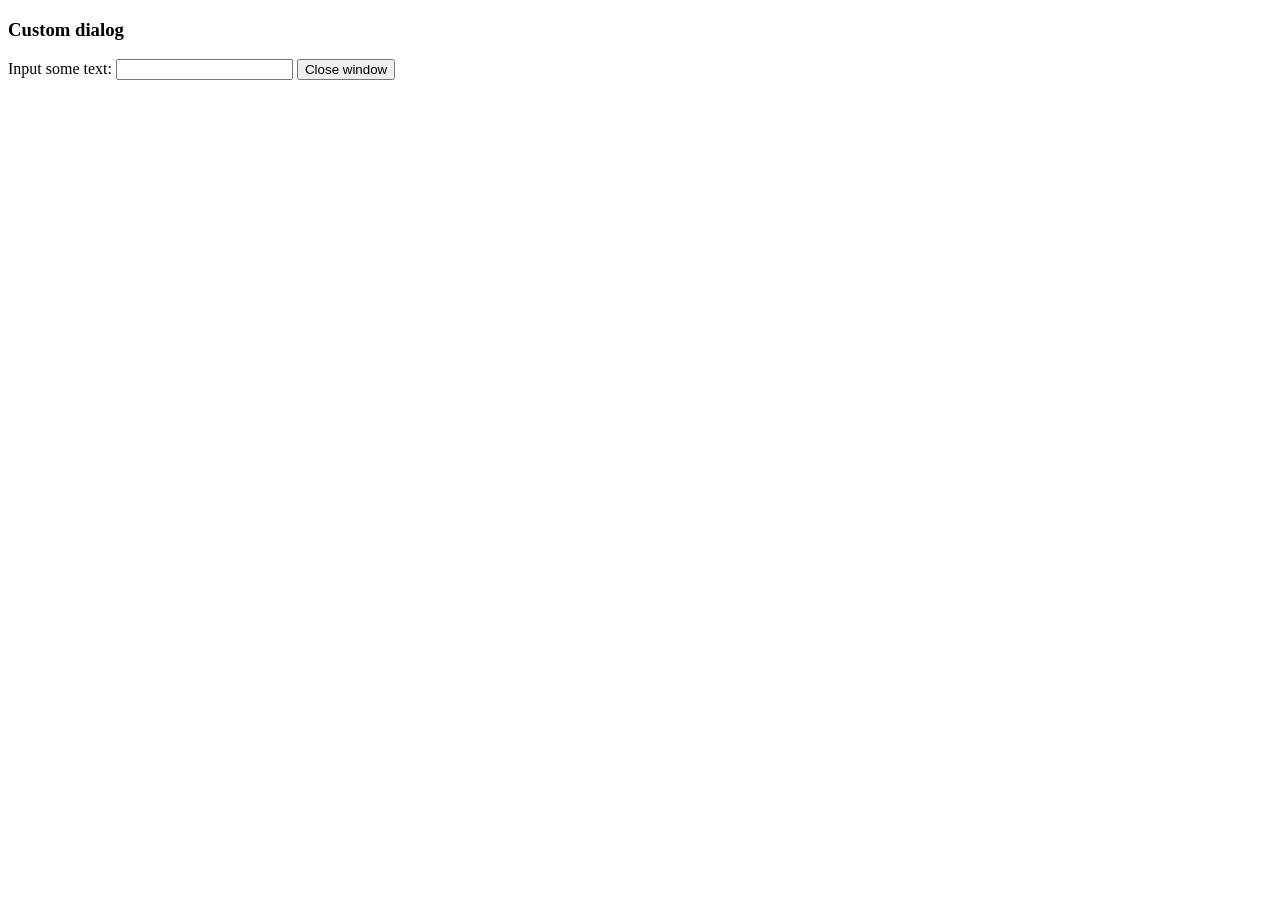
<file: www/static/tinymce/js/tinymce/plugins/example/dialog.html>
<!DOCTYPE html>
<html>
<body>
	<h3>Custom dialog</h3>
	Input some text: <input id="content">
	<button onclick="top.tinymce.activeEditor.windowManager.getWindows()[0].close();">Close window</button>
</body>
</html>
</file>
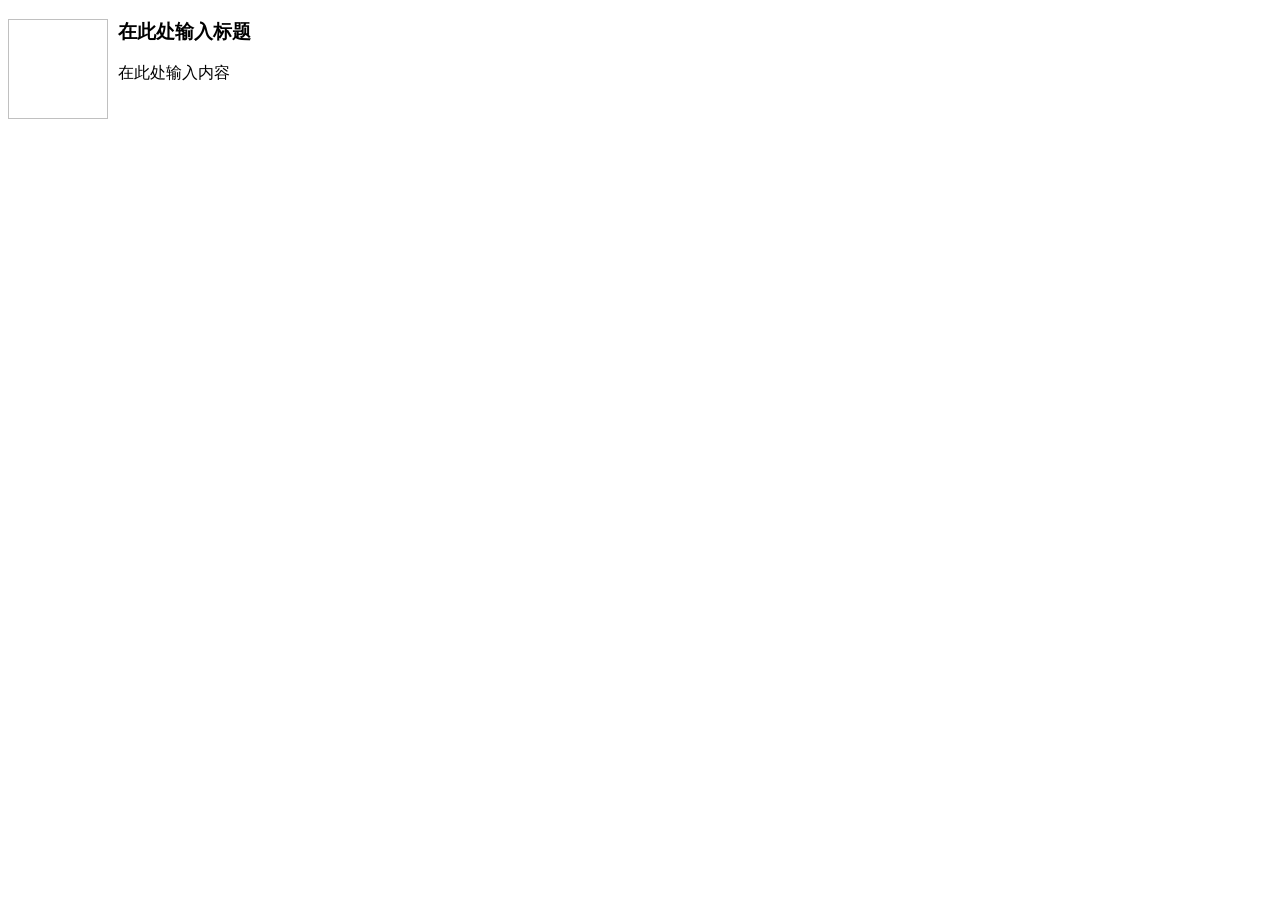
<file: www/static/js/editor/kindeditor-4.1.7/plugins/template/html/1.html>
<!doctype html>
<html>
<head>
	<meta charset="utf-8" />
</head>
<body>
	<h3>
		<img align="left" height="100" style="margin-right: 10px" width="100" />在此处输入标题
	</h3>
	<p>
		在此处输入内容
	</p>
</body>
</html>
</file>
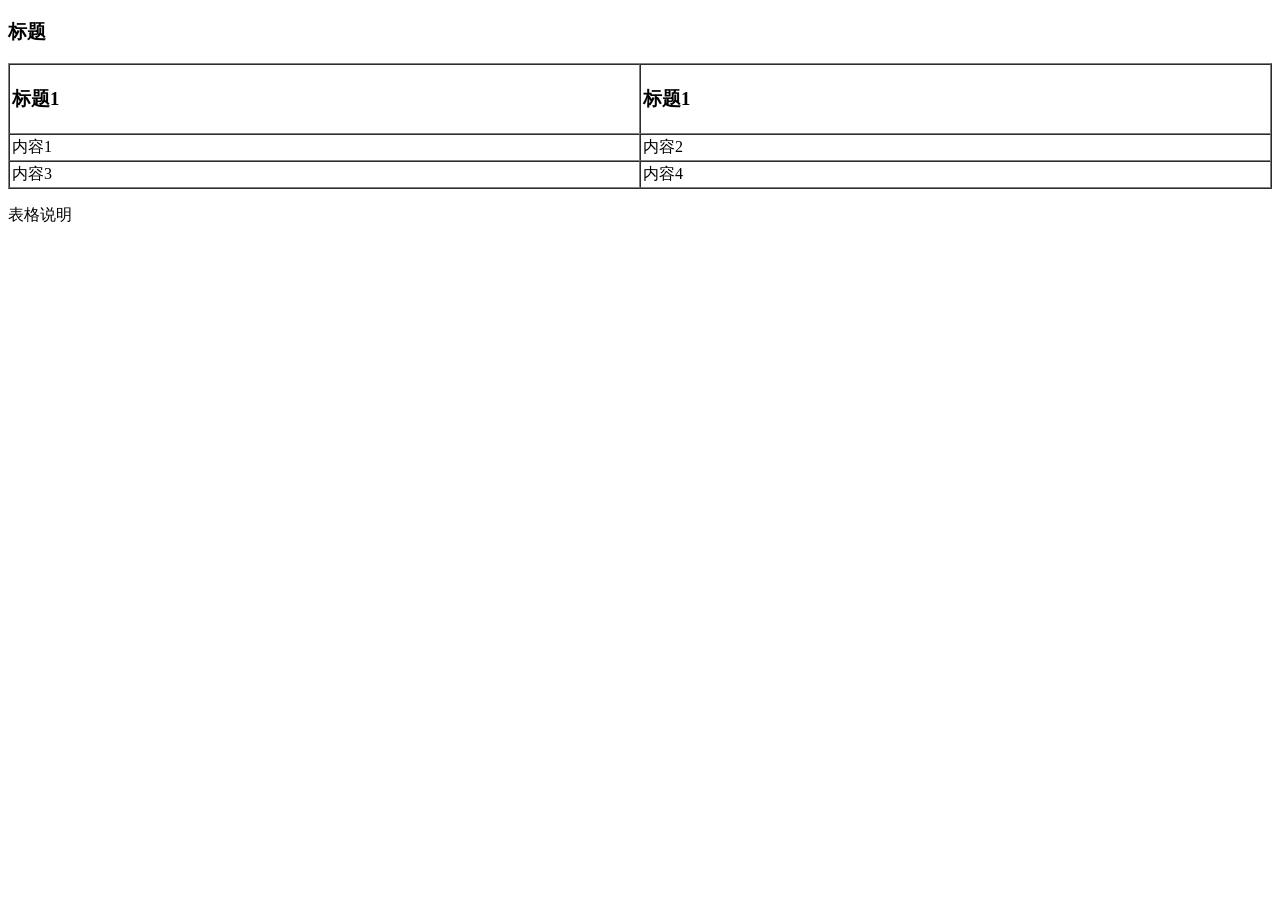
<file: www/static/js/editor/kindeditor-4.1.7/plugins/template/html/2.html>
<!doctype html>
<html>
<head>
	<meta charset="utf-8" />
</head>
<body>
	<h3>
		标题
	</h3>
	<table style="width:100%;" cellpadding="2" cellspacing="0" border="1">
		<tbody>
			<tr>
				<td>
					<h3>标题1</h3>
				</td>
				<td>
					<h3>标题1</h3>
				</td>
			</tr>
			<tr>
				<td>
					内容1
				</td>
				<td>
					内容2
				</td>
			</tr>
			<tr>
				<td>
					内容3
				</td>
				<td>
					内容4
				</td>
			</tr>
		</tbody>
	</table>
	<p>
		表格说明
	</p>
</body>
</html>
</file>
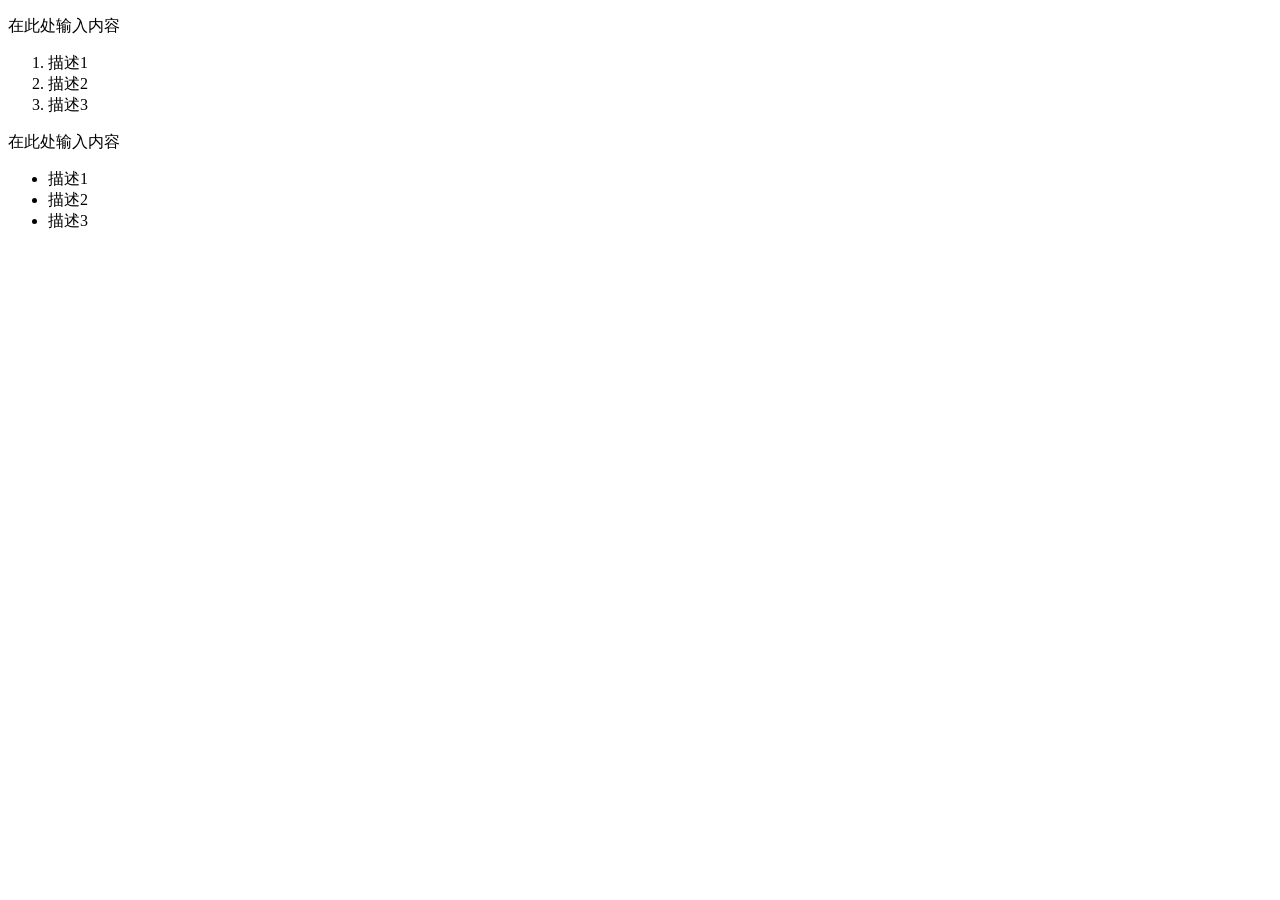
<file: www/static/js/editor/kindeditor-4.1.7/plugins/template/html/3.html>
<!doctype html>
<html>
<head>
	<meta charset="utf-8" />
</head>
<body>
	<p>
		在此处输入内容
	</p>
	<ol>
		<li>
			描述1
		</li>
		<li>
			描述2
		</li>
		<li>
			描述3
		</li>
	</ol>
	<p>
		在此处输入内容
	</p>
	<ul>
		<li>
			描述1
		</li>
		<li>
			描述2
		</li>
		<li>
			描述3
		</li>
	</ul>
</body>
</html>
</file>
